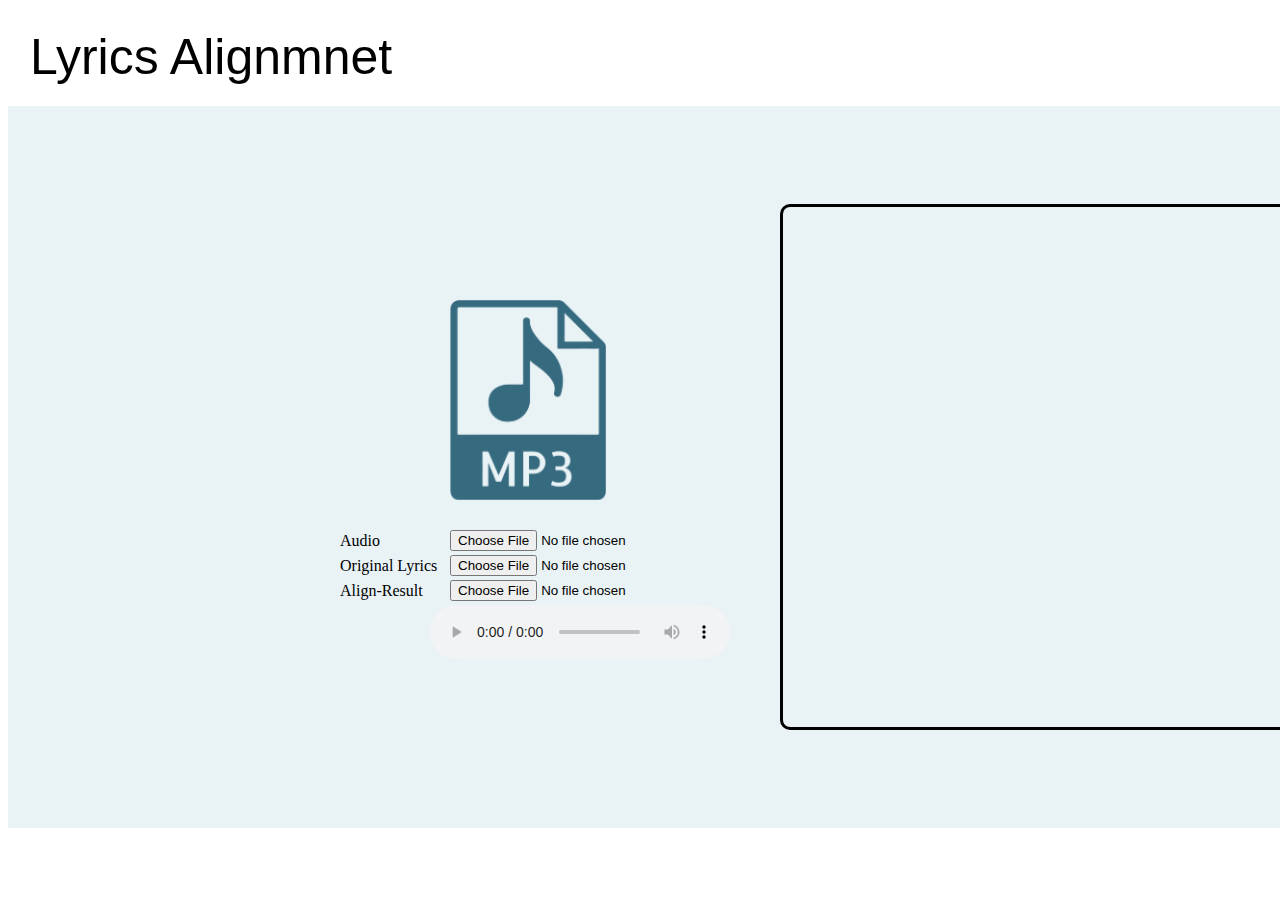
<file: demo.html>
<!DOCTYPE html>
<html lang="en">
<head>
    <meta charset="UTF-8">
    <link rel="stylesheet" href="./demo.css"/>
    <script src="demo.js"></script>
    <title>TryIt</title>
</head>
<body>
    <header>
        Lyrics Alignmnet
    </header>
    <section>
        <div class="col-1">
            <div class="img-block">
                <img src="./src/pic/mp3.png" />
            </div>
            <label class="lab-mp3" for="song">Audio </label>
            <input class="song" type='file' id="song" accept=".mp3" onchange="loadSong()">
            <label class='lab-org' for="orglyric">Original Lyrics</label>
            <input class='orglyric' type="file" id="orglyric" accept=".txt" onchange="readLyric()">
            <label class='lab-ali' for="textfile">Align-Result</label>
            <input class='textfile' type="file" id="textfile" accept=".txt" onchange="readTimestamp()">
            <audio  id='playsong' controls onplay="alignLyrics()">
                
            </audio>
        </div>
        <div class="lyric" id="lyric"></div>
    </section>
    
    
</body>
</html>
</file>
<file: demo.css>
body {
    overflow: hidden;
}
header {
    height: 98px;
    line-height: 98px;
    font-size: 50px;
    margin-left: 22px;
    font-family: Arial, Verdana, sans-serif
}
.img-block {
    height: 300px;
    margin: 10px;
}

img {
    position: fixed;
    left: 450px;
    top: 250px;
    height: 200px;
    width: auto;
    margin-top: 50px;
}

section {
    background-color: rgb(233, 243, 246);
    height: 722px;
    width: 1690px;
    display: flex;
    align-items: center;
}

.lyric {
    position: absolute;
    left: 700px;
    height: 500px;
    width: 620px;
    border-style: solid;
    border-radius: 10px;
    margin: 80px;
    padding: 10px;
    font-family: Arial, Verdana, sans-serif;
    font-size: 25px;
    line-height: 40px;
    overflow-y: scroll;
}
.lab-mp3 {
    position: absolute;
    left: 340px;
    top: 532px;
}

.song {
    position: absolute;
    left: 450px;
    top: 530px;
}

.lab-ali {
    position: absolute;
    left: 340px;
    top: 582px;
}

.textfile {
    position: absolute;
    left: 450px;
    top: 580px;
}

.lab-org {
    position: absolute;
    left: 340px;
    top: 557px;
}

.orglyric {
    position: absolute;
    left: 450px;
    top: 555px;
}

audio {
    position: absolute;
    left: 430px;
    top: 605px;
}
</file>
